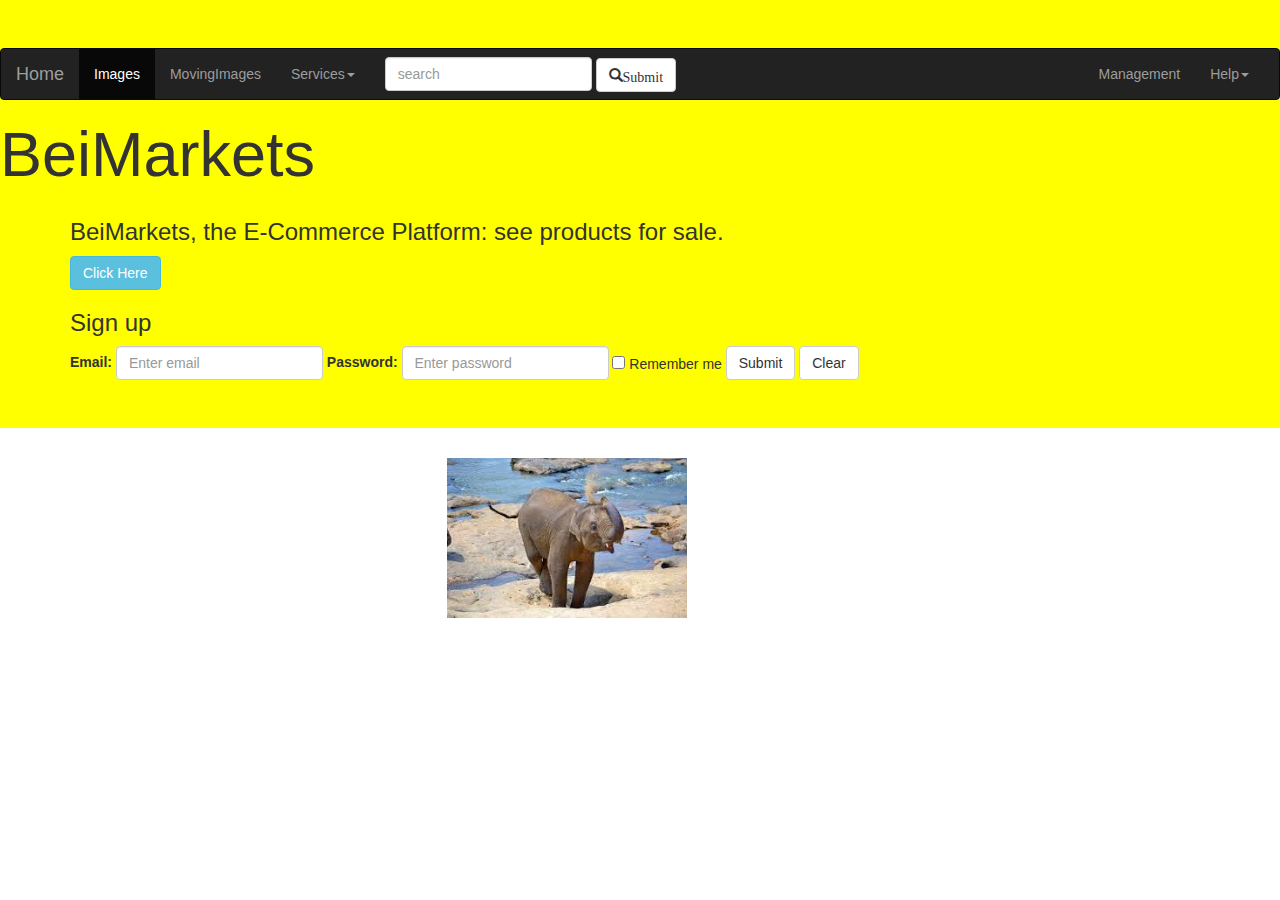
<file: index.html>
<!DOCTYPE html>
<html>
    <head>
    
    <meta charset="utf-8">
    <meta http-equiv="X-UA-Compatible" content="IE=edge">
    <meta name="viewport" content="width=device-width, initial-scale=1">
    <!-- The above 3 meta tags *must* come first in the head; any other head content must come *after* these tags -->
    
    <!-- Bootstrap using CDN-->
    <link rel="stylesheet" href="https://maxcdn.bootstrapcdn.com/bootstrap/3.3.6/css/bootstrap.min.css">
    <link rel="stylesheet" href="css/bs3.css">
    
    
    <title>Homework3</title>
    <!--The next two tags are optional, and are needed only to support Internet Explorer 8 & 9-->
      <script src="https://oss.maxcdn.com/html5shiv/3.7.2/html5shiv.min.js"></script>
      <script src="https://oss.maxcdn.com/respond/1.4.2/respond.min.js"></script>
      <script src="https://ajax.googleapis.com/ajax/libs/jquery/1.12.2/jquery.min.js"></script>
      <script type="text/javascript" src="js/temp.js"></script>
      
      
</head>
<body>
        
    
    
  
        
        
          <body data-spy="scroll" data-target=".navbar" data-offset="50">
            <style media="screen" type="text/css">

.jumbotron { background-color:yellow;
}
img-responsive { display:center;
}
.nestedrow { border-style:solid;
}
      
</style>
            
        <div class="jumbotron"><style><background-color:yellow;</style>
            <nav class="navbar navbar-inverse" data-spy="affix" data-offset-top="197">
  <div class="container-fluid">
    <!-- Brand and toggle get grouped for better mobile display -->
    <div class="navbar-header">
      <button type="button" class="navbar-toggle collapsed" data-toggle="collapse" data-target="#bs-example-navbar-collapse-1" aria-expanded="false">
        <span class="sr-only">Toggle navigation</span>
        <span class="icon-bar"></span>
        <span class="icon-bar"></span>
        <span class="icon-bar"></span>
      </button>
      <a class="navbar-brand" href="#">Home</a>
    </div>

    <!-- Collect the nav links, forms, and other content for toggling -->
    <div class="collapse navbar-collapse" id="bs-example-navbar-collapse-1">
      <ul class="nav navbar-nav">
        <li class="active"><a href="images.html">Images<span class="sr-only">(current)</span></a></li>
        <li><a href="movingimages.html">MovingImages</a></li>
        <li class="dropdown">
          <a href="#" class="dropdown-toggle" data-toggle="dropdown" role="button" aria-haspopup="true" aria-expanded="false">Services<span class="caret"></span></a>
          <ul class="dropdown-menu">
            <li><a href="#">Action</a></li>
            <li><a href="#">Another action</a></li>
            <li><a href="#">Something else here</a></li>
            <li role="separator" class="divider"></li>
            <li><a href="#">Separated link</a></li>
            <li role="separator" class="divider"></li>
            <li><a href="#">One more separated link</a></li>
          </ul>
        </li>
      </ul>
      <form class="navbar-form navbar-left" role="search">
        <div class="form-group">
          <input type="text" class="form-control" placeholder="search"> 
        </div>
        <button type="submit" class="btn btn-default glyphicon glyphicon-search">Submit</button>
      </form>
      <ul class="nav navbar-nav navbar-right">
        <li><a href="#">Management</a></li>
        <li class="dropdown">
          <a href="#" class="dropdown-toggle" data-toggle="dropdown" role="button" aria-haspopup="true" aria-expanded="false">Help<span class="caret"></span></a>
          <ul class="dropdown-menu">
            <li><a href="#">Action</a></li>
            <li><a href="#">Another action</a></li>
            <li><a href="#">Something else here</a></li>
            <li role="separator" class="divider"></li>
            <li><a href="#">Separated link</a></li>
          </ul>
        </li>
      </ul>
    </div><!-- /.navbar-collapse -->
  </div><!-- /.container-fluid -->
</nav>
            <h1>BeiMarkets</h1>
            <!--<a href="#" class="btn btn-primary btn-md">More Details<span class="glyphicon glyphicon-chevron-right"></span></a>-->
            <div class="container">
  <h3>BeiMarkets, the E-Commerce Platform: see products for sale.</h3>
  <a href="#demo" class="btn btn-info" data-toggle="collapse">Click Here</a>
  <div id="demo" class="collapse">
    
  </div>
</div>
            <div class="container">
  <h3>Sign up</h3>
  <!--<p>Make the viewport larger than 768px wide to see that all of the form elements are inline, left aligned, and the labels are alongside.</p>-->
  <form class="form-inline" role="form">
    <div class="form-group">
      <label for="email">Email:</label>
      <input type="email" class="form-control" id="email" placeholder="Enter email">
    </div>
    <div class="form-group">
      <label for="pwd">Password:</label>
      <input type="password" class="form-control" id="pwd" placeholder="Enter password">
    </div>
    <div class="checkbox">
      <label><input type="checkbox"> Remember me</label>
    </div>
    <button type="submit" class="btn btn-default">Submit</button>
    <button type="submit" class="btn btn-default">Clear</button>
  </form>
</div>
</div>
            
    <div class="container-fluid">
      <div class="col-md-4"></div>
      <div class="col-md-4"><img src="img/elephant4.jpg" alt="elephant 4" class="img-responsive"></div>
      <div class="col-md-4"></div>
    </div>        

      
    
  
<!--The following is normally placed at the end of your body and are used for Bootstraps jQuery and javaScript   
    plugins.  They are placed at the end of your body for faster loading of your html document.-->
    <!-- jQuery library -->
    <script src="https://ajax.googleapis.com/ajax/libs/jquery/1.12.0/jquery.min.js"></script>
    <!-- Latest compiled JavaScript -->
    <script src="https://maxcdn.bootstrapcdn.com/bootstrap/3.3.6/js/bootstrap.min.js"></script> 
    
    </body>
</html>
</file>
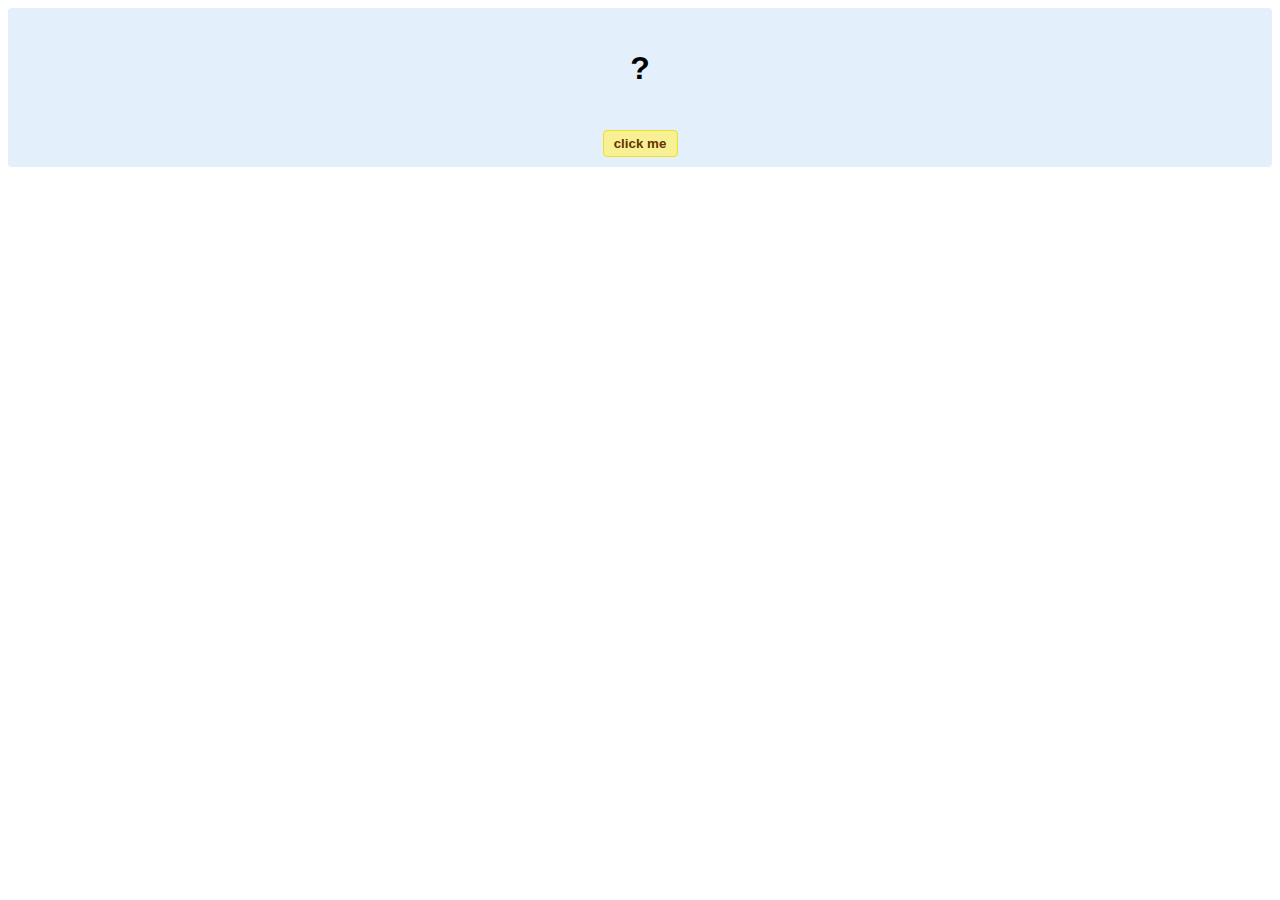
<file: hello-world.html>
<!DOCTYPE html>
<!-- HTML5 Hello world by kirupa - http://www.kirupa.com/html5/getting_your_feet_wet_html5_pg1.htm -->
<html lang="en-us">

<head>
<meta charset="utf-8">
<title>Hello...</title>
<style type="text/css">
#mainContent {
	font-family: Arial, Helvetica, sans-serif;
	font-size: xx-large;
	font-weight: bold;
	background-color: #E3F0FB;
	border-radius: 4px;
	padding: 10px;
	text-align: center;
}
.buttonStyle {
	border-radius: 4px;
	border: thin solid #F0E020;
	padding: 5px;
	background-color: #F8F094;
	font-family: "Segoe UI", Tahoma, Geneva, Verdana, sans-serif;
	font-weight: bold;
	color: #663300;
	width: 75px;
}

.buttonStyle:hover {
	border: thin solid #FFCC00;
	background-color: #FCF9D6;
	color: #996633;
	cursor: pointer;
}
.buttonStyle:active {
	border: thin solid #99CC00;
	background-color: #F5FFD2;
	color: #669900;
	cursor: pointer;
}

</style>
</head>

<body>
<div id="mainContent">
<p id="helloText">?</p>
<button id="clickButton" class="buttonStyle">click me</button>
</div>
<script> 
var myButton = document.getElementById("clickButton");
var myText = document.getElementById("helloText");

myButton.addEventListener('click', doSomething, false)

function doSomething() {
	myText.textContent = "hello, world";
}
</script>

</body>
</html>
</file>
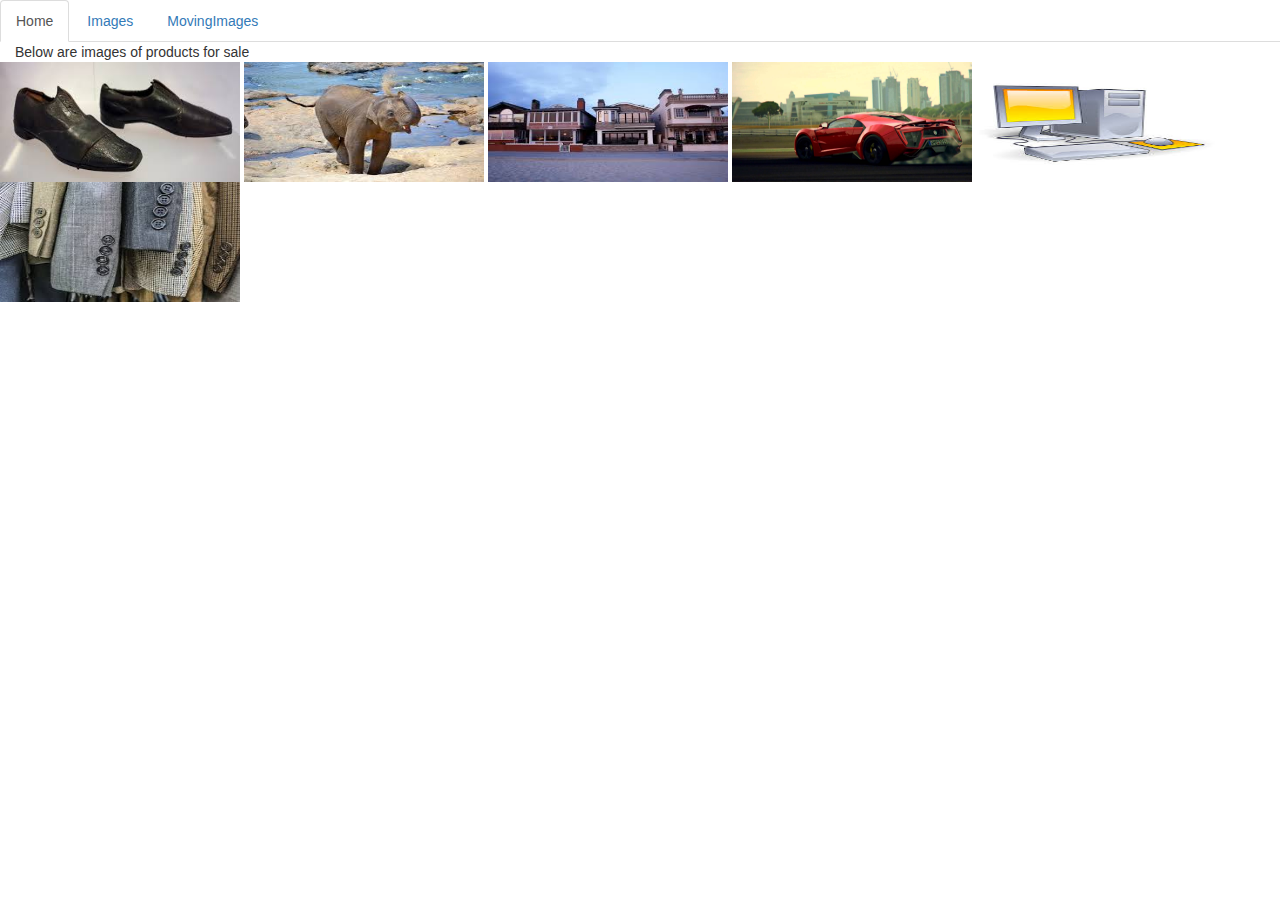
<file: images.html>
<!DOCTYPE html>
<html>
    <head>
        <meta charset="utf-8">
    <meta http-equiv="X-UA-Compatible" content="IE=edge">
    <meta name="viewport" content="width=device-width, initial-scale=1">
    <!-- The above 3 meta tags *must* come first in the head; any other head content must come *after* these tags -->
    <title>Images</title>
    <!-- Bootstrap using CDN-->
    <link rel="stylesheet" href="https://maxcdn.bootstrapcdn.com/bootstrap/3.3.6/css/bootstrap.min.css">
    <link rel="stylesheet" href="css/bs3.css">
    <!--The next two tags are optional, and are needed only to support Internet Explorer 8 & 9-->
      <script src="https://oss.maxcdn.com/html5shiv/3.7.2/html5shiv.min.js"></script>
      <script src="https://oss.maxcdn.com/respond/1.4.2/respond.min.js"></script>
      <script src="https://ajax.googleapis.com/ajax/libs/jquery/1.12.2/jquery.min.js"></script>
      <script type="text/javascript" src="js/temp.js"></script>
        
    </head>
    <body>
       <ul class="nav nav-tabs">
  <li role="presentation" class="active"><a href="index.html">Home</a></li>
  <li role="presentation"><a href="images.html">Images</a></li>
  <li role="presentation"><a href="movingimages.html">MovingImages</a></li>
</ul>
<div class="container-fluid">Below are images of products for sale</div>
        <!-- image as a trigger -->
 <a href="#mymodalOne" role="button" data-toggle="modal">
   <img src="img/download.jpg" width="240" height="120">
 </a>
 <div class="modal fade" id="mymodalOne" role="dialog">
  <div class="myModal" class="modal hide fade" tabindex="-1" role="dialog" aria-labelledby="myModalLabel" aria-hidden="true">
   <div class="modal-dialogue">
    <div class="modal-content">
     <div class="modal-header">
    <button type="button" class="close" data-dismiss="modal" aria-label="close"><span aria-hidden="true">&times;</span></button>
    <h4 class="modal-title">Shoes</h4>
  </div>
  <div class="modal-body">
    <img src=" img/download.jpg" width="340" height="150">
  </div>
   <div class="modal-footer">
     <h5>Shoes for sale.</h5>
     <button type="button" class="btn btn-default" data-dismiss="modal">Close</button>
   </div></div></div></div></div>
     <!-- image as a trigger -->
 <a href="#mymodalFour" role="button" data-toggle="modal">
   <img src="img/elephant4.jpg" width="240" height="120">
 </a>
 <div class="modal fade" id="mymodalFour" role="dialog">
  <div class="myModal" class="modal hide fade" tabindex="-1" role="dialog" aria-labelledby="myModalLabel" aria-hidden="true">
   <div class="modal-dialogue">
    <div class="modal-content">
     <div class="modal-header">
    <button type="button" class="close" data-dismiss="modal" aria-label="close"><span aria-hidden="true">&times;</span></button>
    <h4 class="modal-title">Elephant</h4>
  </div>
  <div class="modal-body">
    <img src="img/elephant4.jpg" width="340" height="150">
  </div>
   <div class="modal-footer">
     <h5>Elephant for sale.</h5>
     <button type="button" class="btn btn-default" data-dismiss="modal">Close</button>
   </div></div></div></div></div>
    <!-- image as a trigger -->
 <a href="#mymodalTwo" role="button" data-toggle="modal">
   <img src="img/home2.jpg" width="240" height="120">
 </a>
 <div class="modal fade" id="mymodalTwo" role="dialog">
  <div class="myModal" class="modal hide fade" tabindex="-1" role="dialog" aria-labelledby="myModalLabel" aria-hidden="true">
   <div class="modal-dialogue">
    <div class="modal-content">
     <div class="modal-header">
    <button type="button" class="close" data-dismiss="modal" aria-label="close"><span aria-hidden="true">&times;</span></button>
    <h4 class="modal-title">Homes</h4>
  </div>
  <div class="modal-body">
    <img src=" img/home2.jpg" width="340" height="150">
  </div>
   <div class="modal-footer">
     <h5>Homes for sale.</h5>
     <button type="button" class="btn btn-default" data-dismiss="modal">Close</button>
   </div></div></div></div></div>
   
   <!-- image as a trigger -->
 <a href="#mymodalThree" role="button" data-toggle="modal">
   <img src="img/car3.jpg" width="240" height="120">
 </a>
 <div class="modal fade" id="mymodalThree" role="dialog">
  <div class="myModal" class="modal hide fade" tabindex="-1" role="dialog" aria-labelledby="myModalLabel" aria-hidden="true">
   <div class="modal-dialogue">
    <div class="modal-content">
     <div class="modal-header">
    <button type="button" class="close" data-dismiss="modal" aria-label="close"><span aria-hidden="true">&times;</span></button>
    <h4 class="modal-title">Car</h4>
  </div>
  <div class="modal-body">
    <img src=" img/car3.jpg" width="340" height="150">
  </div>
   <div class="modal-footer">
     <h5>Car for sale.</h5>
     <button type="button" class="btn btn-default" data-dismiss="modal">Close</button>
   </div></div></div></div></div>
    <!-- image as a trigger -->
 <a href="#mymodalFive" role="button" data-toggle="modal">
   <img src="img/computer5.jpg" width="240" height="120">
 </a>
 <div class="modal fade" id="mymodalFive" role="dialog">
  <div class="myModal" class="modal hide fade" tabindex="-1" role="dialog" aria-labelledby="myModalLabel" aria-hidden="true">
   <div class="modal-dialogue">
    <div class="modal-content">
     <div class="modal-header">
    <button type="button" class="close" data-dismiss="modal" aria-label="close"><span aria-hidden="true">&times;</span></button>
    <h4 class="modal-title">Computers</h4>
  </div>
  <div class="modal-body">
    <img src="img/computer5.jpg" width="340" height="150">
  </div>
   <div class="modal-footer">
     <h5>Computers for sale.</h5>
     <button type="button" class="btn btn-default" data-dismiss="modal">Close</button>
   </div></div></div></div></div>
    <!-- image as a trigger -->
 <a href="#mymodalSix" role="button" data-toggle="modal">
   <img src="img/jacket6.jpg" width="240" height="120">
 </a>
 <div class="modal fade" id="mymodalSix" role="dialog">
  <div class="myModal" class="modal hide fade" tabindex="-1" role="dialog" aria-labelledby="myModalLabel" aria-hidden="true">
   <div class="modal-dialogue">
    <div class="modal-content">
     <div class="modal-header">
    <button type="button" class="close" data-dismiss="modal" aria-label="close"><span aria-hidden="true">&times;</span></button>
    <h4 class="modal-title">Jackets</h4>
  </div>
  <div class="modal-body">
    <img src=" img/jacket6.jpg" width="340" height="150">
  </div>
   <div class="modal-footer">
     <h5>Jackets for sale.</h5>
     <button type="button" class="btn btn-default" data-dismiss="modal">Close</button>
   </div></div></div></div></div>
        <!--The following is normally placed at the end of your body and are used for Bootstraps jQuery and javaScript   
    plugins.  They are placed at the end of your body for faster loading of your html document.-->
    <!-- jQuery library -->
    <script src="https://ajax.googleapis.com/ajax/libs/jquery/1.12.0/jquery.min.js"></script>
    <!-- Latest compiled JavaScript -->
    <script src="https://maxcdn.bootstrapcdn.com/bootstrap/3.3.6/js/bootstrap.min.js"></script>

    </body>
</html>
</file>
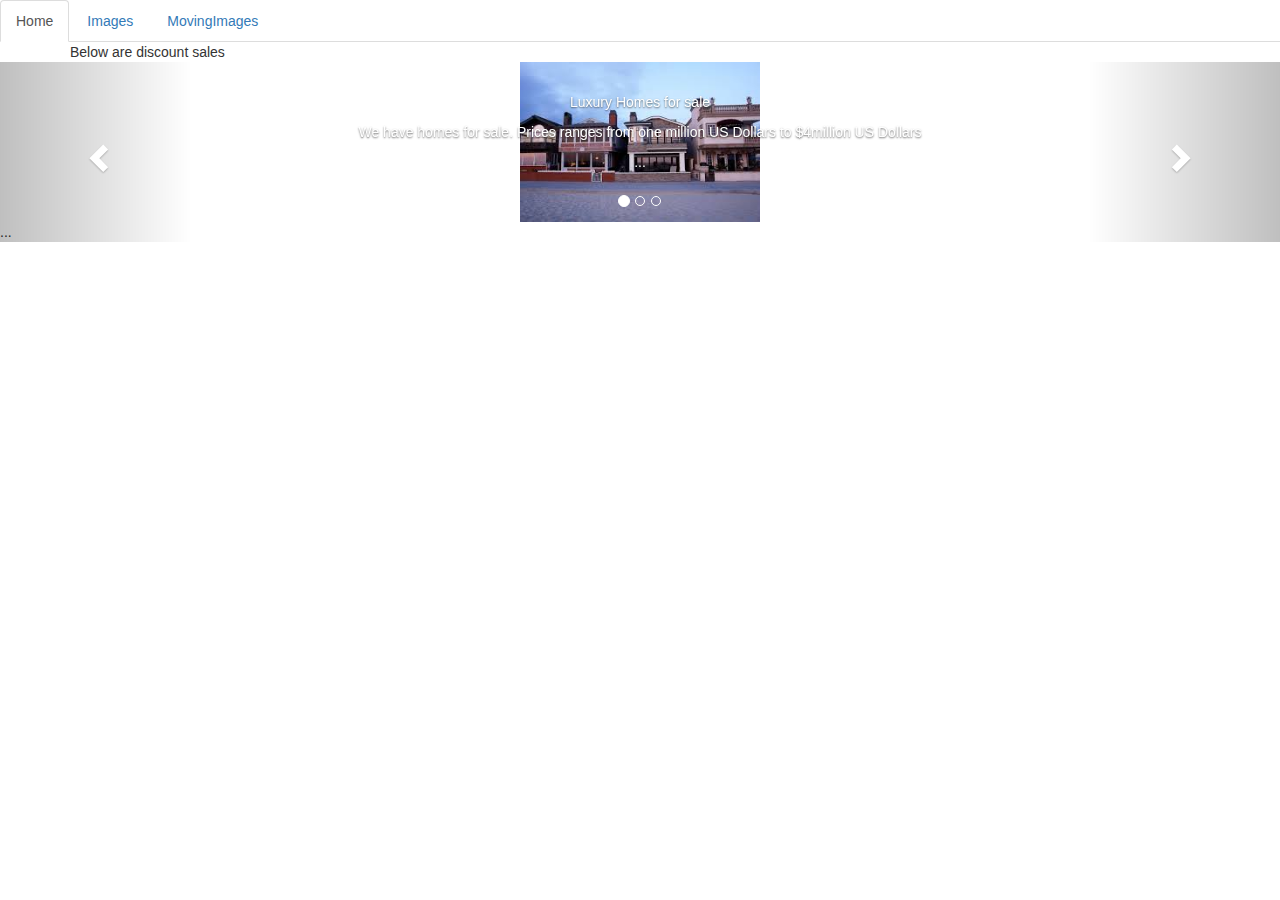
<file: movingimages.html>
<!doctype html>
<html>
<head>
    <meta charset="utf-8">
    <meta http-equiv="X-UA-Compatible" content="IE=edge">
    <meta name="viewport" content="width=device-width, initial-scale=1">
    <!-- The above 3 meta tags *must* come first in the head; any other head content must come *after* these tags -->
    <title>carousel</title>
    <!-- Bootstrap using CDN-->
    <link rel="stylesheet" href="https://maxcdn.bootstrapcdn.com/bootstrap/3.3.6/css/bootstrap.min.css">
    <link rel="stylesheet" href="css/bs3.css">
    <!--The next two tags are optional, and are needed only to support Internet Explorer 8 & 9-->
      <script src="https://oss.maxcdn.com/html5shiv/3.7.2/html5shiv.min.js"></script>
      <script src="https://oss.maxcdn.com/respond/1.4.2/respond.min.js"></script>
      <script src="https://ajax.googleapis.com/ajax/libs/jquery/1.12.2/jquery.min.js"></script>
      <script type="text/javascript" src="js/temp.js"></script>
</head>
<body>
   
  <ul class="nav nav-tabs">
  <li role="presentation" class="active"><a href="index.html">Home</a></li>
  <li role="presentation"><a href="images.html">Images</a></li>
  <li role="presentation"><a href="movingimages.html">MovingImages</a></li>
</ul>
<div class="container">Below are discount sales</div>

<div id="carousel-example-generic" class="carousel slide" data-ride="carousel">
  <!-- Indicators -->
  <ol class="carousel-indicators">
    <li data-target="#carousel-example-generic" data-slide-to="0" class="active"></li>
    <li data-target="#carousel-example-generic" data-slide-to="1"></li>
    <li data-target="#carousel-example-generic" data-slide-to="2"></li>
  </ol>

  <!-- Wrapper for slides -->
  <div class="carousel-inner" role="listbox">
    <div class="item active">
      <img src="img/home2.jpg" class="img-responsive center-block" alt="home 2" width="400" height="300">
      <div class="carousel-caption">
        <p>Luxury Homes for sale</p>
        <p>We have homes for sale. Prices ranges from one million US Dollars to $4million US Dollars</p>
        ...
      </div>
    </div>
    <div class="item">
      <img src="img/jacket6.jpg" class="img-responsive center-block" alt="jacket6 3" width="400" height="300">
      <div class="carousel-caption">
        <p> Jackets for sale</p>
        ...
      </div>
    </div> 
    <div class="item">
      <img src="img/elephant4.jpg" class="img-responsive center-block" alt="elephant 4" width="400" height="300">
      <div class="carousel-caption">
        <p>Baby elephant for sale</p>
        ...
      </div>
    </div>
    ...
  </div>

  <!-- Controls -->
  <a class="left carousel-control" href="#carousel-example-generic" role="button" data-slide="prev">
    <span class="glyphicon glyphicon-chevron-left" aria-hidden="true"></span>
    <span class="sr-only">Previous</span>
  </a>
  <a class="right carousel-control" href="#carousel-example-generic" role="button" data-slide="next">
    <span class="glyphicon glyphicon-chevron-right" aria-hidden="true"></span>
    <span class="sr-only">Next</span>
  </a>
</div>
  <!--The following is normally placed at the end of your body and are used for Bootstraps jQuery and javaScript   
    plugins.  They are placed at the end of your body for faster loading of your html document.-->
    <!-- jQuery library -->
    <script src="https://ajax.googleapis.com/ajax/libs/jquery/1.12.0/jquery.min.js"></script>
    <!-- Latest compiled JavaScript -->
    <script src="https://maxcdn.bootstrapcdn.com/bootstrap/3.3.6/js/bootstrap.min.js"></script>    

    
  
    

    </body>
</html>
</file>
<file: css/bs3.css>
}      
/*.center-block {
    display: block;
    margin-left: auto;
    margin-right: auto;
 }*/
 
     


 
 
  

  


.jumbotron { background-color: purple;
  }

     
     
     img {
       width:240px;
       height:120px;
     }
</file>
